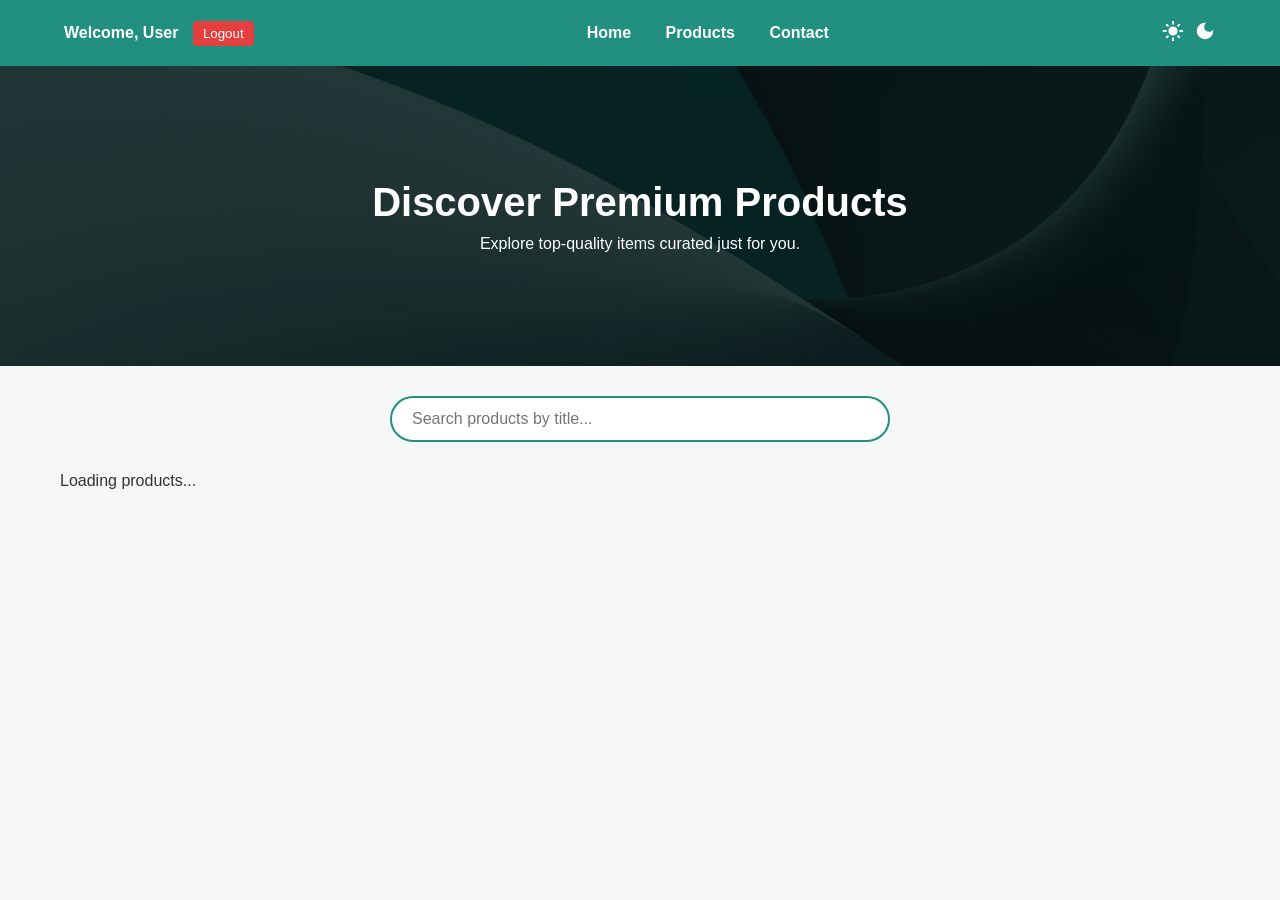
<file: index.html>
<!DOCTYPE html>
<html lang="en">
<head>
    <meta charset="UTF-8">
    <meta name="viewport" content="width=device-width, initial-scale=1.0">
    <meta http-equiv="Content-Security-Policy" content="style-src 'self' 'unsafe-inline' https://cdn.jsdelivr.net *.googleapis.com ...">
    <title>Shop - Home</title>
    <link rel="stylesheet" href="style.css">
</head>
<body>
    <header>
        <div class="user-info">
            Welcome, <span id="userName">User</span>
            <button id="logoutBtn" class="logout-btn">Logout</button>
        </div>
        <nav>
            <a href="#hero">Home</a>
            <a href="#products">Products</a>
            <a href="#contact">Contact</a>
        </nav>
        <div class="theme-toggle">
            <div class="light-icon" id="lightThemeBtn">
                <svg xmlns="http://www.w3.org/2000/svg" width="22" height="22" viewBox="0 0 24 24"><path fill="currentColor" d="M8.463 15.538Q7 14.075 7 12t1.463-3.537T12 7t3.538 1.463T17 12t-1.463 3.538T12 17t-3.537-1.463M5 13H1v-2h4zm18 0h-4v-2h4zM11 5V1h2v4zm0 18v-4h2v4zM6.4 7.75L3.875 5.325L5.3 3.85l2.4 2.5zm12.3 12.4l-2.425-2.525L17.6 16.25l2.525 2.425zM16.25 6.4l2.425-2.525L20.15 5.3l-2.5 2.4zM3.85 18.7l2.525-2.425L7.75 17.6l-2.425 2.525z"></path></svg>
            </div>
            <div class="dark-icon" id="darkThemeBtn">
                <svg xmlns="http://www.w3.org/2000/svg" width="22" height="22" viewBox="0 0 24 24"><path fill="currentColor" d="M12 21q-3.75 0-6.375-2.625T3 12t2.625-6.375T12 3q.35 0 .688.025t.662.075q-1.025.725-1.638 1.888T11.1 7.5q0 2.25 1.575 3.825T16.5 12.9q1.375 0 2.525-.613T20.9 10.65q.05.325.075.662T21 12q0 3.75-2.625 6.375T12 21"></path></svg>
            </div>
        </div>
    </header>

    <section id="hero" class="hero-section">
        <div class="hero-content">
            <h1>Discover Premium Products</h1>
            <p>Explore top-quality items curated just for you.</p>
        </div>
    </section>

    <main class="main-container">
        <div class="search-section">
            <input type="text" id="searchInput" placeholder="Search products by title...">
        </div>

        <section id="products" class="products-grid">
            <p class="loading">Loading products...</p>
        </section>
    </main>

    <script src="script.js"></script>
</body>
</html>
</file>
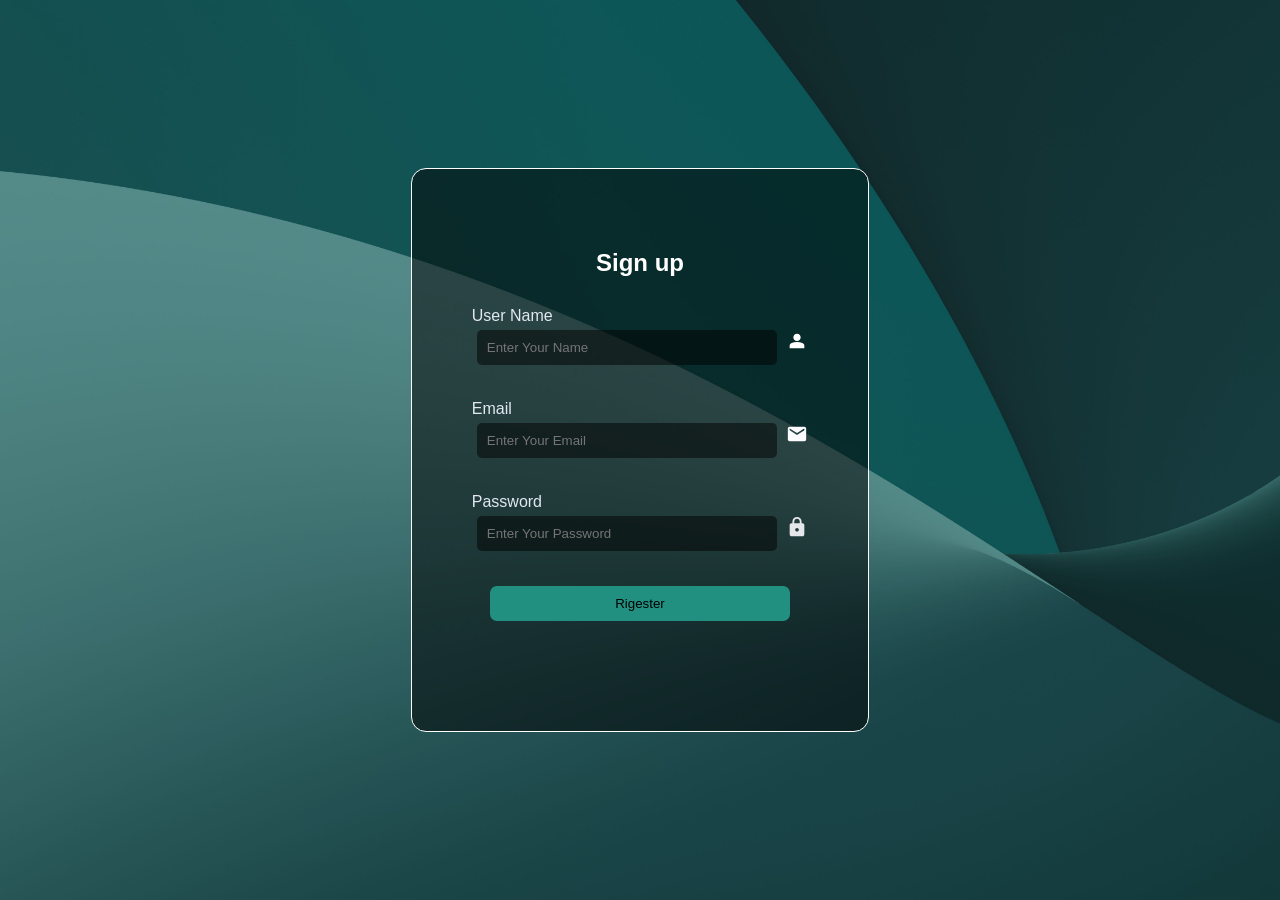
<file: signup.html>
<!DOCTYPE html>
<html lang="en">
<head>
    <meta charset="UTF-8">
    <meta name="viewport" content="width=device-width, initial-scale=1.0">
    <link rel="stylesheet" href="login.css">
    <title>Sign up</title>
</head>
<body>
    <section class="container">
        <h1>Sign up</h1>
        <div class="inputs">
            <div class="input__1">
                <label for="name">User Name</label>
                <input type="text" id="name" placeholder="Enter Your Name"  required>
                <svg xmlns="http://www.w3.org/2000/svg" xmlns:xlink="http://www.w3.org/1999/xlink" aria-hidden="true" role="img" width="22" height="22" viewBox="0 0 24 24" style="color: rgb(255, 255, 255); opacity: 1; transform: rotate(0deg);"><path fill="currentColor" d="M9.175 10.825Q8 9.65 8 8t1.175-2.825T12 4t2.825 1.175T16 8t-1.175 2.825T12 12t-2.825-1.175M4 20v-2.8q0-.85.438-1.562T5.6 14.55q1.55-.775 3.15-1.162T12 13t3.25.388t3.15 1.162q.725.375 1.163 1.088T20 17.2V20z"></path></svg>
            </div>
            <div class="input__2">
                <label for="email">Email</label>
                <input type="email" id="email" placeholder="Enter Your Email" required>
                <svg xmlns="http://www.w3.org/2000/svg" xmlns:xlink="http://www.w3.org/1999/xlink" aria-hidden="true" role="img" width="22" height="22" viewBox="0 0 24 24" style="color: rgb(252, 252, 255); opacity: 1; transform: rotate(0deg);"><path fill="currentColor" d="m20 8l-8 5l-8-5V6l8 5l8-5m0-2H4c-1.11 0-2 .89-2 2v12a2 2 0 0 0 2 2h16a2 2 0 0 0 2-2V6a2 2 0 0 0-2-2"></path></svg>
            </div>
            <div class="input__3">
                <label for="password">Password</label>
                <input type="password" id="password" placeholder="Enter Your Password"  required>
                <svg xmlns="http://www.w3.org/2000/svg" xmlns:xlink="http://www.w3.org/1999/xlink" aria-hidden="true" role="img" width="22" height="22" viewBox="0 0 24 24" style="color: rgb(230, 231, 235); opacity: 1; transform: rotate(0deg);"><path fill="currentColor" d="M6 22q-.825 0-1.412-.587T4 20V10q0-.825.588-1.412T6 8h1V6q0-2.075 1.463-3.537T12 1t3.538 1.463T17 6v2h1q.825 0 1.413.588T20 10v10q0 .825-.587 1.413T18 22zm7.413-5.587Q14 15.825 14 15t-.587-1.412T12 13t-1.412.588T10 15t.588 1.413T12 17t1.413-.587M9 8h6V6q0-1.25-.875-2.125T12 3t-2.125.875T9 6z"></path></svg>
            </div>
            <div class="enter">
                 <button id="Rigester">Rigester</button>
            </div>
        </div>
    </section>
    <script src="script.js"></script>
</body>
</html>
</file>
<file: style.css>
* {
    margin: 0;
    padding: 0;
    box-sizing: border-box;
    font-family: Arial, Helvetica, sans-serif;
}

body {
    background-color: #f4f7f6;
    color: #333;
}

body.dark-mode {
    background-color: #1a202c;
    color: #e2e8f0;
}

header {
    display: flex;
    justify-content: space-between;
    align-items: center;
    padding: 20px 5%;
    background-color: #219081;
    color: white;
}

header nav a {
    color: white;
    text-decoration: none;
    margin: 0 15px;
    font-weight: bold;
}

.user-info {
    font-weight: bold;
}

.logout-btn {
    margin-left: 10px;
    padding: 5px 10px;
    background-color: #e53e3e;
    color: white;
    border: none;
    border-radius: 4px;
    cursor: pointer;
}

.theme-toggle {
    cursor: pointer;
    display: flex;
    gap: 10px;
}

.hero-section {
    height: 300px;
    background: linear-gradient(rgba(0,0,0,0.6), rgba(0,0,0,0.6)), url('image/pexels-steve-13551577.jpg') center/cover;
    display: flex;
    justify-content: center;
    align-items: center;
    text-align: center;
    color: white;
}

.hero-content h1 {
    font-size: 2.5rem;
    margin-bottom: 10px;
}

.main-container {
    max-width: 1200px;
    margin: 30px auto;
    padding: 0 20px;
}

.search-section {
    margin-bottom: 30px;
    text-align: center;
}

#searchInput {
    width: 100%;
    max-width: 500px;
    padding: 12px 20px;
    border-radius: 25px;
    border: 2px solid #219081;
    font-size: 1rem;
    outline: none;
}

.products-grid {
    display: grid;
    grid-template-columns: repeat(auto-fill, minmax(250px, 1fr));
    gap: 25px;
}

.product-card {
    background: white;
    border-radius: 10px;
    padding: 20px;
    text-align: center;
    box-shadow: 0 4px 6px rgba(0,0,0,0.1);
    display: flex;
    flex-direction: column;
    justify-content: space-between;
}

body.dark-mode .product-card {
    background: #2d3748;
    color: white;
}

.product-card img {
    max-width: 100%;
    height: 180px;
    object-fit: contain;
    margin-bottom: 15px;
}

.product-card h3 {
    font-size: 1.1rem;
    margin-bottom: 10px;
}

.product-card .price {
    color: #219081;
    font-weight: bold;
    font-size: 1.2rem;
}
</file>
<file: login.css>
*{
    margin: 0;
    padding: 0;
    box-sizing: border-box;
    font-family: Arial, Helvetica, sans-serif;
}
a{
    text-decoration: none;
    color:#26b1a1;
}
body{
    color: #FFFFFF;
    background-image: url(image/pexels-steve-13551577.jpg);
    background-repeat: no-repeat;
    background-attachment: fixed;
    background-size: cover;
    display: flex;
    justify-content: center;
    align-items: center;
    min-height: 100vh;
}
.container{
    border: 1px solid;
    background-color: rgba(0, 0, 0, 0.5);
    border-radius: 15px;
    padding: 80px 40px;
    
}
h1{
    margin-bottom: 30px;
    text-align: center; 
}
.inputs{
    color: #E2E8F0;
    margin: 20px;
}
.inputs label{
    display: block;
}
.inputs input{
    color: white;
    border-radius: 5px;
    padding: 10px;
    margin: 5px;
    width: 300px;
    background-color: rgba(0, 0, 0, 0.5);
    border: none;
}
.input__1{
    margin-bottom: 30px;
}
.input__2{
    margin-bottom: 30px;
}
svg{
    display: inline;
}
.enter button{
    display: block;
    padding: 10px;
    margin: auto;
    width: 300px;
    border-radius: 7px;
    margin-bottom: 30px;
    background-color: #219081;
    border: none;
    transition: 1s;
    margin-top: 30px;
}
.enter button:hover{
    background-color: #0f2f2b;
    transform: scale(1.05);
}
.no__account{
text-align: center;
}
</file>
